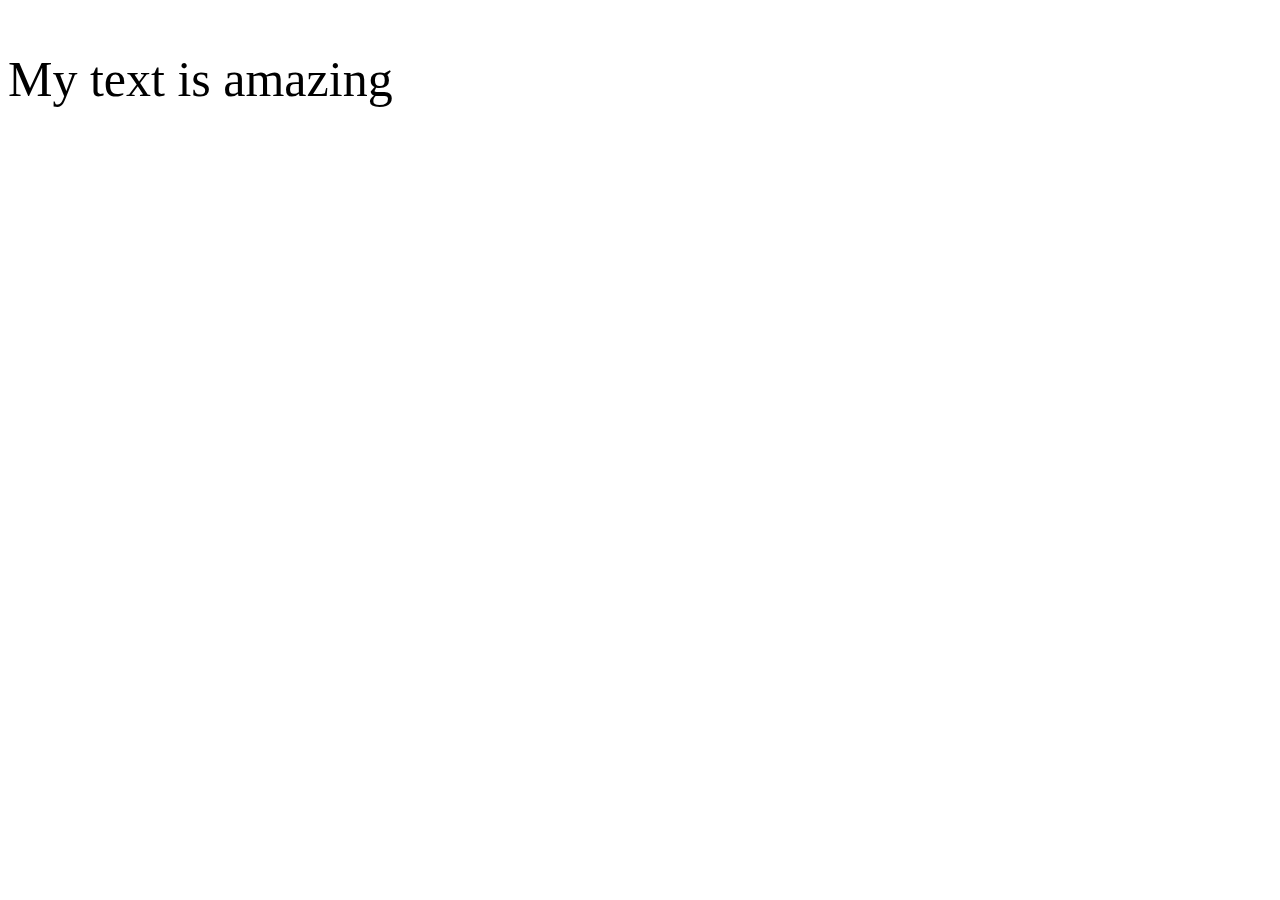
<file: adaptive.html>
<!DOCTYPE HTML>
<html>
<head>
  <meta charset="utf-8">
  <title> </title>
  <link rel="stylesheet" href="./styleadaptive.css">
</head>
<body>
  <header>
    <p class='header__text'> My text is amazing </p>
  </header>
</body>
</html>
</file>
<file: styleadaptive.css>
@media (min-width:320px)  {
    .header__text {
    font-size: 16px;
/* smartphones, portrait iPhone, portrait 480x320 phones (Android) */ 
}
}

@media (min-width:480px)  { 
    .header__text {
    font-size: 20px;
/* smartphones, Android phones, landscape iPhone */ 
}
}

@media (min-width:600px)  { 
    .header__text {
    font-size: 30px;
/* portrait tablets, portrait iPad, e-readers (Nook/Kindle), landscape 800x480 phones (Android) */ 
}
}

@media (min-width:801px)  { 
    .header__text {
    font-size: 40px;
/* tablet, landscape iPad, lo-res laptops ands desktops */ 
}
}

@media (min-width:1025px) { 
    .header__text {
font-size: 50px;
/* big landscape tablets, laptops, and desktops */ 
}
}

@media (min-width:1281px) { 
    .header__text {
    font-size: 60px;
    color: pink;
/* hi-res laptops and desktops */ 
}
}
</file>
